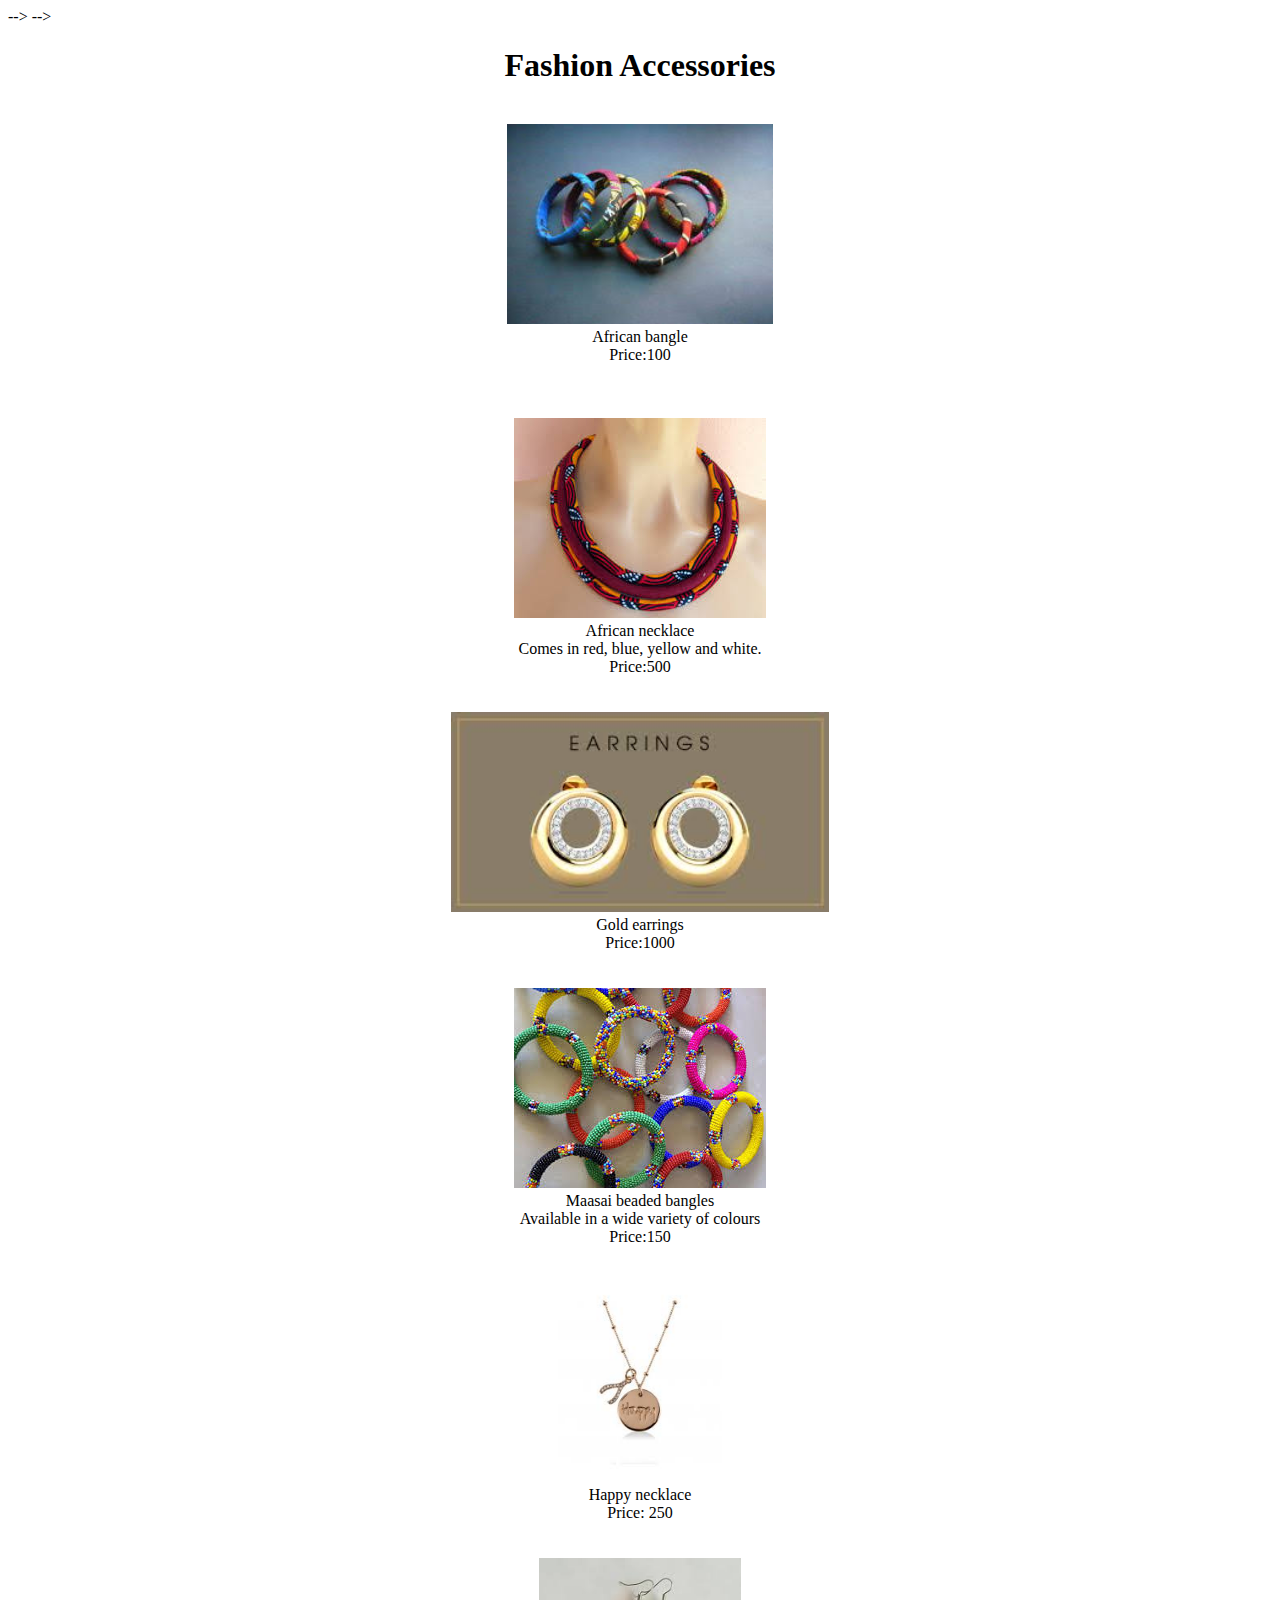
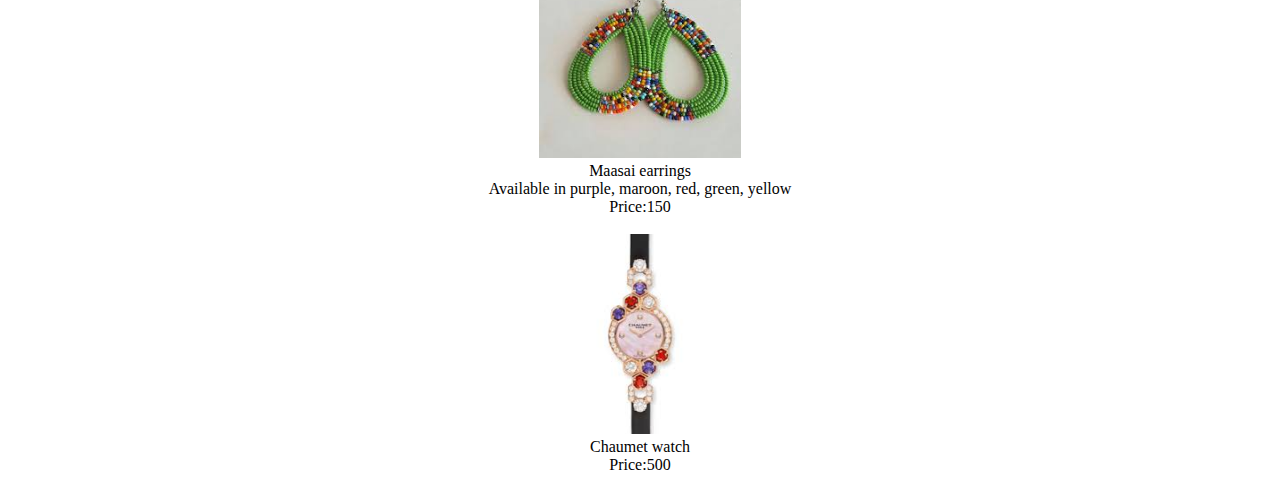
<file: images/Accessories.html>
<!DOCTYPE html>
<html>
<body>
<head>
<title>Jewellery store</title>

<!-- <!-- Load icon library --> -->
<!-- <link rel="stylesheet" href="https://cdnjs.cloudflare.com/ajax/libs/font-awesome/4.7.0/css/font-awesome.min.css"> -->
 <link href="jewel.css" rel="stylesheet" type="text/css">
<!-- <!-- The form --> -->
<!-- <form class="example" action="action_page.php"> -->
  <!-- <input type="text" placeholder="Search.." name="search"> -->
  <!-- <button type="submit"><i class="fa fa-search"></i></button> -->
  </head>

  
  <center>
  <h1 font-size ="30 px">Fashion Accessories</h1>
  		<div><br><img src="african bangle.jpg" style="height:200px;width:100;"/><br>African bangle <br>Price:100<br><br></div><br>
		<div><br><img src="african necklace.jpg" alt="At the movies" style="height:200px;width:100;"/><br>African necklace <br>Comes in red, blue, yellow and white. <br>Price:500<br> </div>
		<br><div><br><img src="earrings.jpg"  style="height:200px;width:100;"/> <br> Gold earrings<br> Price:1000<br></div>
		<br><div><br><img src="maasai beaded bangles.jpg" style="height:200px;width:100;"/><br>Maasai beaded bangles<br>Available in a wide variety of colours<br> Price:150<br></div>
		<br><div><br><img src="happy gold neacklace.jpg"  style="height:200px;width:100;"/><br>Happy necklace<br>Price: 250<br></div>
		<br><div><br><img src="maasa.jpg" style="height:200px;width:100;"/><br>Maasai earrings<br>Available in purple, maroon, red, green, yellow<br>Price:150<br></div>
		
		<br><div><img src="chaumet watch.jpg" style="height:200px;width:100;"/><br>Chaumet watch<br>Price:500<br></div>
		
		
  </center>

  
  
  
  
</form>
</body>
</html>
</file>
<file: images/jewel.css>
/* div { */
 /* border: 5px solid black; */
 /* height: 300px; */
 /* width: 500px; */
  /* font-size: 1.0em; */
  /* font-weight: bold; */
  /* background-color:white; */
/* } */
body {
    /* background-color: lightblue; */
    background-color:white;
}


h1 {
	font: 50px;
	
}
/* div a{ */
	height:31px;
	width:40px;
	border: 5px solid FireBrick;
	background-color: FireBrick;
	font-size:30px;
	color:white;
	
/* } */
/* Style the search field */
form.example input[type=text] {
  padding: 10px;
  font-size: 17px;
  border: 1px solid grey;
  float: left;
  width: 80%;
  background: #f1f1f1;
}

/* Style the submit button */
form.example button {
  float: left;
  width: 20%;
  padding: 10px;
  background: #2196F3;
  color: white;
  font-size: 17px;
  border: 1px solid grey;
  border-left: none; /* Prevent double borders */
  cursor: pointer;
}

form.example button:hover {
  background: #0b7dda;
}

/* Clear floats */
form.example::after {
  content: "";
  clear: both;
  display: table;
}
</file>
